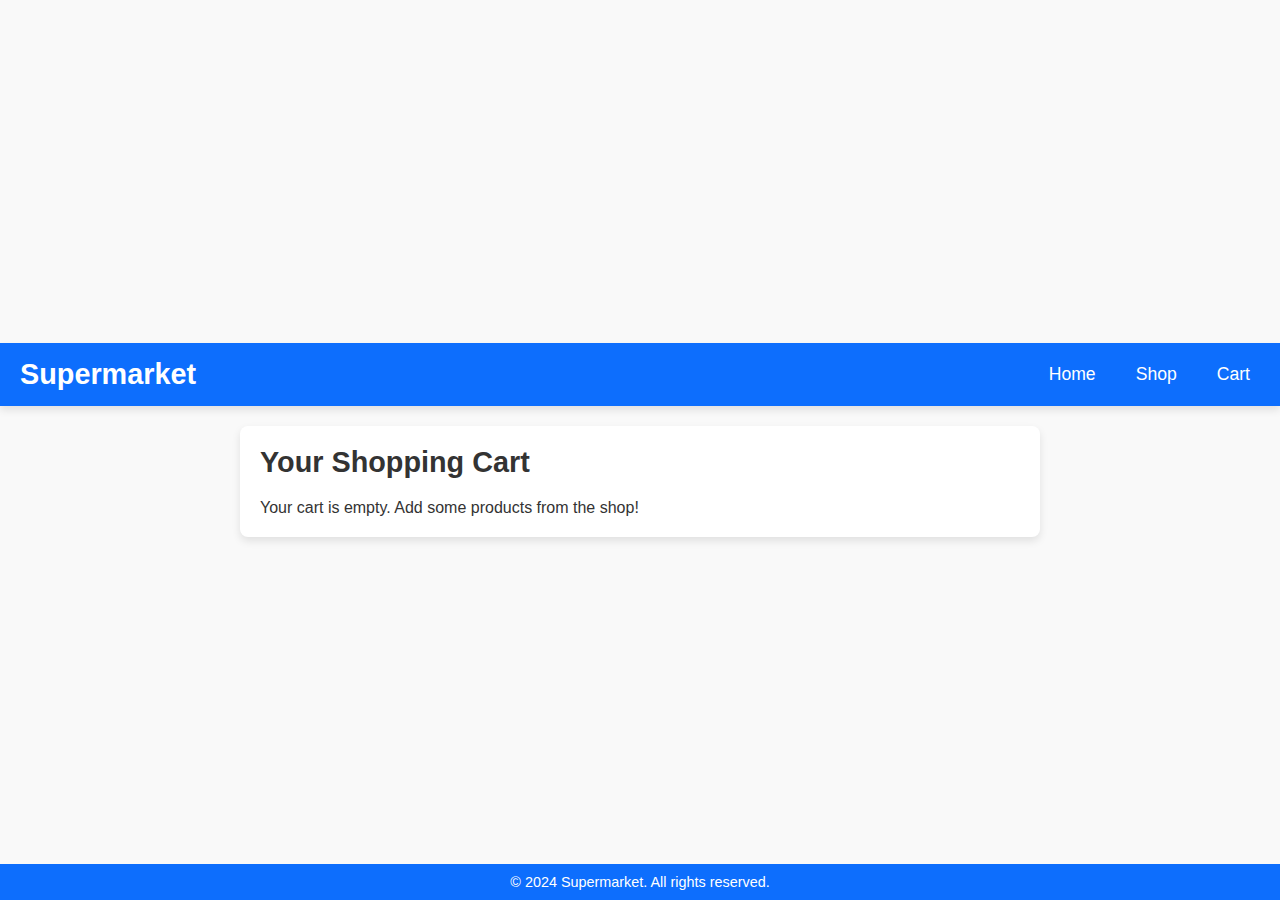
<file: cart.html>
<!DOCTYPE html>
<html lang="en">
  <head>
    <meta charset="UTF-8" />
    <meta name="viewport" content="width=device-width, initial-scale=1.0" />
    <title>Shopping Cart - Supermarket</title>
    <link rel="stylesheet" href="cart.css" />
  </head>
  <body>
    <header>
      <nav class="navbar">
        <h1 class="logo">Supermarket</h1>
        <ul class="nav-links">
          <li><a href="index.html">Home</a></li>
          <li><a href="shop.html">Shop</a></li>
          <li><a href="cart.html">Cart</a></li>
        </ul>
      </nav>
    </header>

    <section class="cart-content">
      <h2>Your Shopping Cart</h2>
      <div id="cart-table-container">
        <!-- Cart table will be dynamically generated here -->
      </div>

      <div class="cart-summary" id="cart-summary" style="display: none">
        <p><strong>Subtotal:</strong> <span id="subtotal">Rs.0</span></p>
        <button onclick="checkout()">Proceed to Checkout</button>
      </div>
    </section>

    <footer>
      <p>&copy; 2024 Supermarket. All rights reserved.</p>
    </footer>

    <script>
      function loadCart() {
        const cart = JSON.parse(localStorage.getItem("cart")) || [];
        const cartTableContainer = document.getElementById(
          "cart-table-container"
        );
        const cartSummary = document.getElementById("cart-summary");

        if (cart.length === 0) {
          cartTableContainer.innerHTML =
            "<p>Your cart is empty. Add some products from the shop!</p>";
          cartSummary.style.display = "none";
          return;
        }

        let tableHTML = `
                <table>
                    <thead>
                        <tr>
                            <th>Product</th>
                            <th>Price</th>
                            <th>Quantity</th>
                            <th>Total</th>
                        </tr>
                    </thead>
                    <tbody>
            `;

        let subtotal = 0;

        cart.forEach((item) => {
          const total = item.price * item.quantity;
          subtotal += total;

          tableHTML += `
                    <tr>
                        <td>${item.name}</td>
                        <td>Rs.${item.price}</td>
                        <td><input type="number" value="${item.quantity}" min="1" onchange="updateQuantity('${item.name}', this.value)"></td>
                        <td class="item-total">Rs.${total}</td>
                    </tr>
                `;
        });

        tableHTML += `
                    </tbody>
                </table>
            `;

        cartTableContainer.innerHTML = tableHTML;
        document.getElementById("subtotal").textContent = "Rs." + subtotal;
        cartSummary.style.display = "block";
      }

      function updateQuantity(productName, newQuantity) {
        let cart = JSON.parse(localStorage.getItem("cart")) || [];

        const product = cart.find((item) => item.name === productName);
        if (product) {
          product.quantity = parseInt(newQuantity);
          localStorage.setItem("cart", JSON.stringify(cart));
          loadCart(); // Refresh cart display
        }
      }

      function checkout() {
        alert(
          "Proceeding to checkout! Your total is " +
            document.getElementById("subtotal").textContent
        );
        localStorage.removeItem("cart"); // Clear the cart after checkout
        loadCart(); // Reload cart to show it's empty
      }

      // Load cart on page load
      window.onload = loadCart;
    </script>
  </body>
</html>
</file>
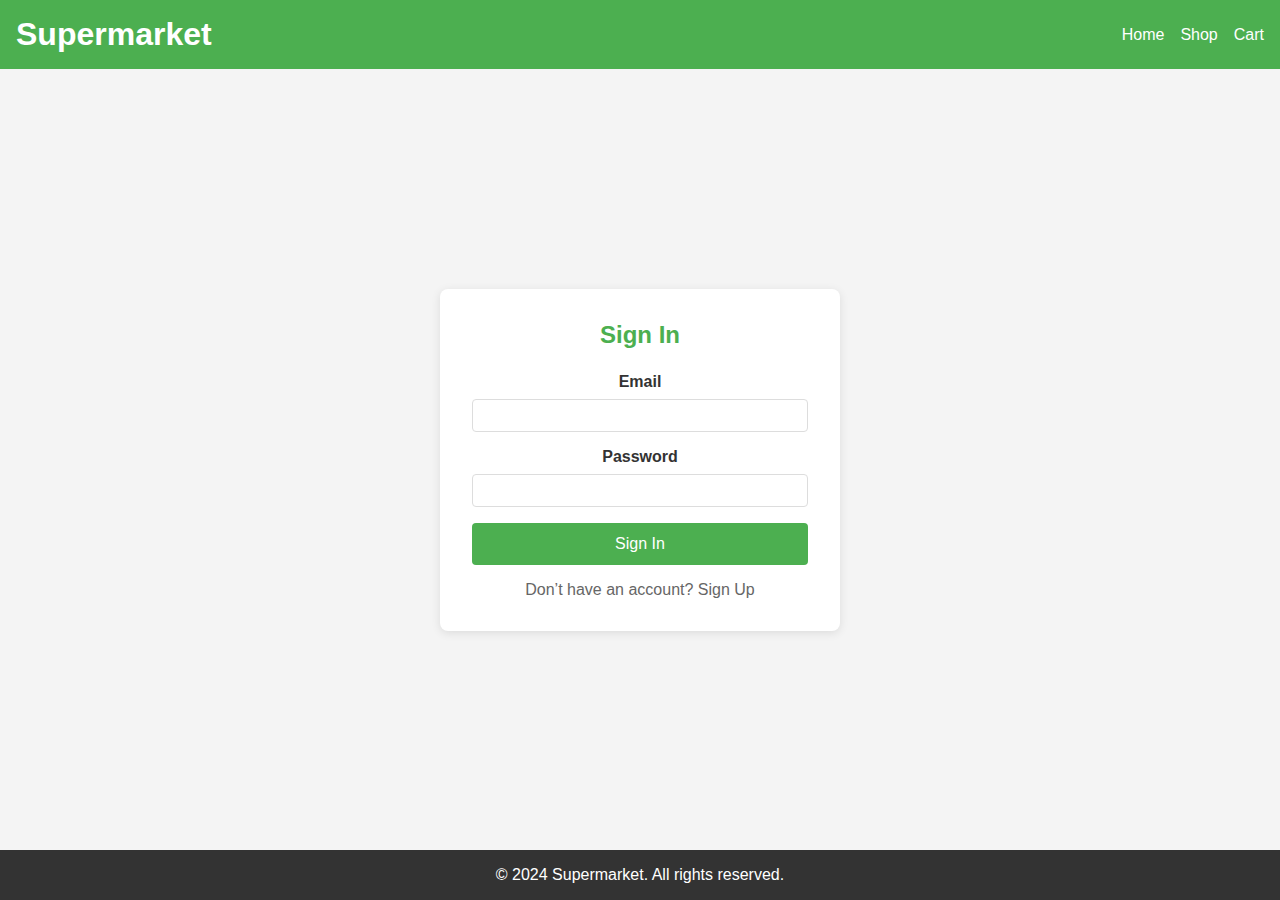
<file: signin.html>
<!DOCTYPE html>
<html lang="en">
  <head>
    <meta charset="UTF-8" />
    <meta name="viewport" content="width=device-width, initial-scale=1.0" />
    <title>Sign In</title>
    <link rel="stylesheet" href="signin.css" />
    <!-- Link to your existing CSS -->
  </head>
  <body>
    <header>
      <nav class="navbar">
        <h1 class="logo">Supermarket</h1>
        <ul class="nav-links">
          <li><a href="index.html">Home</a></li>
          <li><a href="shop.html">Shop</a></li>
          <li><a href="cart.html">Cart</a></li>
        </ul>
      </nav>
    </header>

    <div class="container">
      <h2>Sign In</h2>
      <form>
        <div class="form-group">
          <label>Email</label>
          <input type="email" id="email" name="email" required />
        </div>
        <div class="form-group">
          <label for="password">Password</label>
          <input type="password" id="password" name="password" required />
        </div>
        <button type="submit" class="btn">Sign In</button>
        <a href="signup.html" class="signup-link"
          >Don’t have an account? Sign Up
        </a>
      </form>
    </div>

    <footer>
      <p>&copy; 2024 Supermarket. All rights reserved.</p>
    </footer>

    <script>
      // Example JavaScript for any form validation or functionality you might need
      document
        .querySelector("form")
        .addEventListener("submit", function (event) {
          const email = document.getElementById("email").value;
          const password = document.getElementById("password").value;

          // Add simple validation or logic here if needed
          if (email === "" || password === "") {
            alert("Please fill in all fields.");
            event.preventDefault(); // Prevent form submission
          }
        });
    </script>
  </body>
</html>
</file>
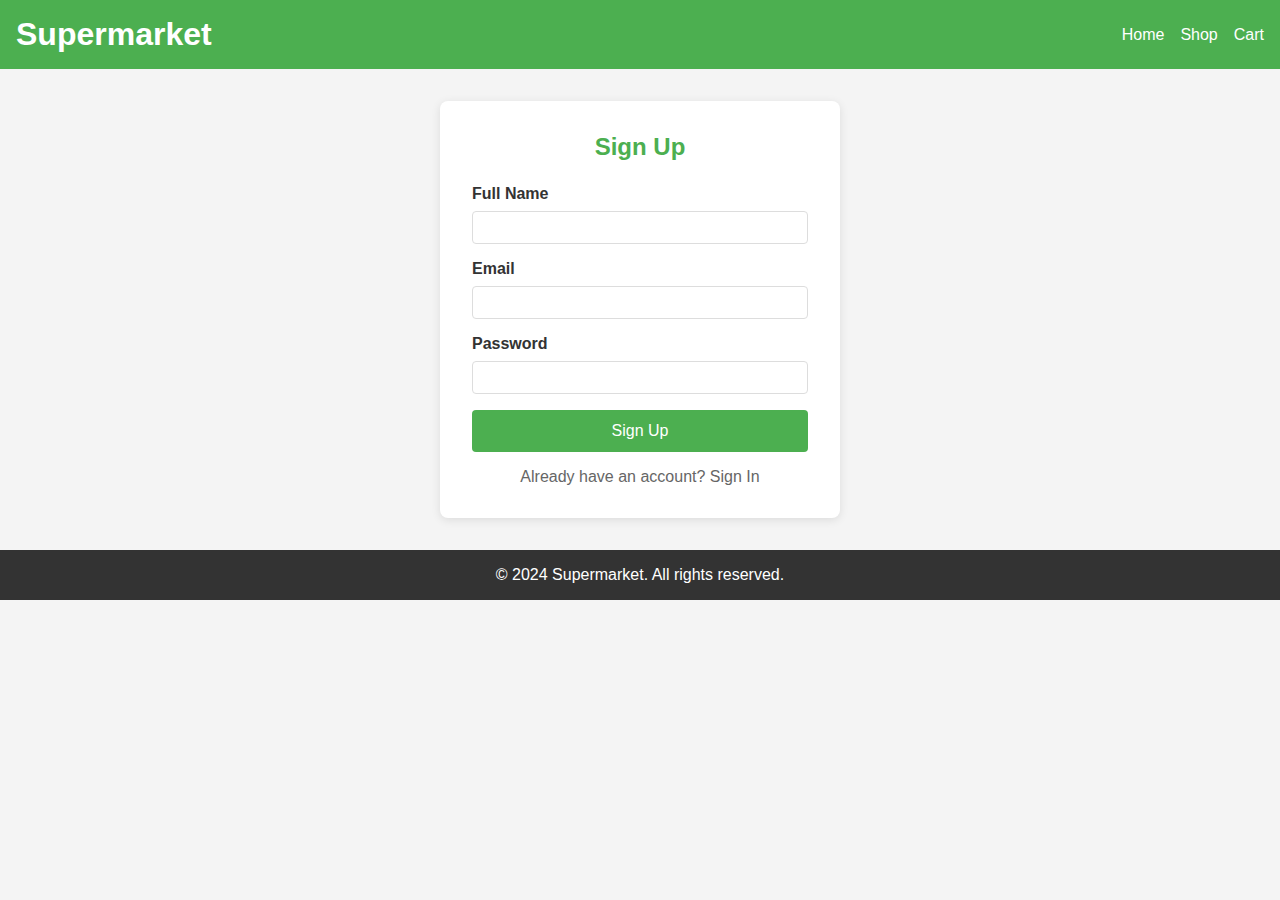
<file: signup.html>
<!DOCTYPE html>
<html lang="en">
<head>
    <meta charset="UTF-8">
    <meta name="viewport" content="width=device-width, initial-scale=1.0">
    <title>Sign Up</title>
    <link rel="stylesheet" href="signup.css"> <!-- Link to your existing CSS -->
</head>
<body>
    <header>
        <nav class="navbar">
            <h1 class="logo">Supermarket</h1>
            <ul class="nav-links">
                <li><a href="index.html">Home</a></li>
                <li><a href="shop.html">Shop</a></li>
                <li><a href="cart.html">Cart</a></li>
            </ul>
        </nav>
    </header>

    <div class="container">
        <h2>Sign Up</h2>
        <form action="/signup" method="POST">
            <div class="form-group">
                <label for="name">Full Name</label>
                <input type="text" id="name" name="name" required>
            </div>
            <div class="form-group">
                <label for="email">Email</label>
                <input type="email" id="email" name="email" required>
            </div>
            <div class="form-group">
                <label for="password">Password</label>
                <input type="password" id="password" name="password" required>
            </div>
            <button type="submit" class="btn">Sign Up</button>
            <a href="signin.html" class="signin-link">Already have an account? Sign In</a>
        </form>
    </div>

    <footer>
        <p>&copy; 2024 Supermarket. All rights reserved.</p>
    </footer>

    <script>
        // Example JavaScript for any form validation or functionality you might need
        document.querySelector('form').addEventListener('submit', function(event) {
            const name = document.getElementById('name').value;
            const email = document.getElementById('email').value;
            const password = document.getElementById('password').value;

            // Add simple validation or logic here if needed
            if (name === "" || email === "" || password === "") {
                alert("Please fill in all fields.");
                event.preventDefault(); // Prevent form submission
            }
        });
    </script>
</body>
</html>
</file>
<file: cart.css>
/* style.css */

/* General Reset */
* {
  margin: 0;
  padding: 0;
  box-sizing: border-box;
  font-family: Arial, sans-serif;
}

/* Body Styling */
body {
  background-color: #f9f9f9;
  color: #333;
  display: flex;
  flex-direction: column;
  align-items: center;
  justify-content: center;
  min-height: 100vh;
  margin: 0;
}

/* Header & Navbar Styling */
header {
  width: 100%;
  background-color: #0d6efd;
  padding: 15px 20px;
  box-shadow: 0px 4px 8px rgba(0, 0, 0, 0.1);
}

.navbar {
  display: flex;
  align-items: center;
  justify-content: space-between;
  color: #fff;
}

.logo {
  font-size: 1.8em;
  font-weight: bold;
}

.nav-links {
  list-style-type: none;
  display: flex;
  gap: 20px;
}

.nav-links li a {
  color: #fff;
  text-decoration: none;
  font-size: 1.1em;
  padding: 5px 10px;
  transition: color 0.3s ease;
}

.nav-links li a:hover {
  color: #ddd;
}

/* Cart Section Styling */
.cart-content {
  max-width: 800px;
  width: 90%;
  margin: 20px auto;
  background-color: #fff;
  padding: 20px;
  box-shadow: 0px 4px 8px rgba(0, 0, 0, 0.1);
  border-radius: 8px;
}

.cart-content h2 {
  font-size: 1.8em;
  margin-bottom: 20px;
  color: #333;
}

/* Cart Table Styling */
table {
  width: 100%;
  border-collapse: collapse;
  margin-bottom: 20px;
}

thead {
  background-color: #f2f2f2;
}

th,
td {
  padding: 12px 15px;
  text-align: left;
  font-size: 1em;
  color: #555;
  border-bottom: 1px solid #ddd;
}

th {
  font-weight: bold;
}

td input[type="number"] {
  width: 60px;
  padding: 5px;
  font-size: 1em;
  text-align: center;
  border: 1px solid #ddd;
  border-radius: 4px;
}

/* Cart Summary Styling */
.cart-summary {
  display: flex;
  justify-content: space-between;
  align-items: center;
  font-size: 1.2em;
  background-color: #f9f9f9;
  padding: 15px;
  border-radius: 8px;
  box-shadow: 0px 4px 6px rgba(0, 0, 0, 0.1);
}

.cart-summary strong {
  font-weight: bold;
}

.cart-summary button {
  padding: 10px 20px;
  background-color: #0d6efd;
  color: #fff;
  border: none;
  border-radius: 5px;
  font-size: 1em;
  cursor: pointer;
  transition: background-color 0.3s ease;
}

.cart-summary button:hover {
  background-color: #0b5ed7;
}

/* Footer Styling */
footer {
  width: 100%;
  background-color: #0d6efd;
  padding: 10px 0;
  text-align: center;
  color: #fff;
  font-size: 0.9em;
  position: fixed;
  bottom: 0;
  left: 0;
}

/* Responsive Styling */
@media (max-width: 768px) {
  .nav-links {
    flex-direction: column;
    gap: 10px;
  }

  .cart-content {
    width: 95%;
  }

  th,
  td {
    font-size: 0.9em;
  }
}
</file>
<file: signin.css>
/* General Reset */
* {
    margin: 0;
    padding: 0;
    box-sizing: border-box;
}

html, body {
    height: 100%; /* Set height to 100% to allow flex centering */
}

body {
    display: flex;
    flex-direction: column;
    justify-content: center;
    align-items: center;
    font-family: Arial, sans-serif;
    background-color: #f4f4f4; /* Light background for contrast */
    color: #333;
    margin: 0;
}

header {
    width: 100%;
    background-color: #4CAF50;
    padding: 1rem;
}

.navbar {
    display: flex;
    justify-content: space-between;
    align-items: center;
    color: #fff;
}

.nav-links {
    list-style: none;
    display: flex;
}

.nav-links li {
    margin-left: 1rem;
}

.nav-links a {
    color: #fff;
    text-decoration: none;
}

.container {
    max-width: 400px; /* Container width for the form */
    width: 100%;
    background-color: #fff;
    margin-top: auto;
    padding: 2rem;
    border-radius: 8px;
    box-shadow: 0 2px 10px rgba(0, 0, 0, 0.1);
    text-align: center;
}

.container h2 {
    margin-bottom: 1.5rem;
    color: #4CAF50; /* Color for headings */
}

.form-group {
    margin-bottom: 1rem;
}

.form-group label {
    display: block;
    margin-bottom: 0.5rem;
    font-weight: bold;
}

.form-group input {
    width: 100%;
    padding: 0.5rem;
    border: 1px solid #ddd;
    border-radius: 4px;
}

.btn {
    width: 100%;
    padding: 0.75rem;
    background-color: #4CAF50;
    color: #fff;
    border: none;
    border-radius: 4px;
    font-size: 1rem;
    cursor: pointer;
    transition: background-color 0.3s;
}

.btn:hover {
    background-color: #45a049; /* Darker green on hover */
}

.signup-link {
    display: block;
    text-align: center;
    margin-top: 1rem;
    color: #666;
    text-decoration: none;
}

.signup-link:hover {
    text-decoration: underline; /* Underline on hover */
}

footer {
    background-color: #333;
    color: #fff;
    text-align: center;
    padding: 1rem;
    width: 100%;
    margin-top: auto; 
}
</file>
<file: signup.css>
/* General Reset */
* {
    margin: 0;
    padding: 0;
    box-sizing: border-box;
}

body {
    font-family: Arial, sans-serif;
    background-color: #f4f4f4; /* Light background for contrast */
    color: #333;
}

header {
    background-color: #4CAF50;
    padding: 1rem;
}

.navbar {
    display: flex;
    justify-content: space-between;
    align-items: center;
    color: #fff;
}

.nav-links {
    list-style: none;
    display: flex;
}

.nav-links li {
    margin-left: 1rem;
}

.nav-links a {
    color: #fff;
    text-decoration: none;
}

.container {
    max-width: 400px; /* Container width for the form */
    margin: 2rem auto;
    background-color: #fff;
    padding: 2rem;
    border-radius: 8px;
    box-shadow: 0 2px 10px rgba(0, 0, 0, 0.1);
}

.container h2 {
    text-align: center;
    margin-bottom: 1.5rem;
    color: #4CAF50; /* Color for headings */
}

.form-group {
    margin-bottom: 1rem;
}

.form-group label {
    display: block;
    margin-bottom: 0.5rem;
    font-weight: bold;
}

.form-group input {
    width: 100%;
    padding: 0.5rem;
    border: 1px solid #ddd;
    border-radius: 4px;
}

.btn {
    width: 100%;
    padding: 0.75rem;
    background-color: #4CAF50;
    color: #fff;
    border: none;
    border-radius: 4px;
    font-size: 1rem;
    cursor: pointer;
    transition: background-color 0.3s;
}

.btn:hover {
    background-color: #45a049; /* Darker green on hover */
}

.signin-link {
    display: block;
    text-align: center;
    margin-top: 1rem;
    color: #666;
    text-decoration: none;
}

.signin-link:hover {
    text-decoration: underline; /* Underline on hover */
}

footer {
    background-color: #333;
    color: #fff;
    text-align: center;
    padding: 1rem;
    margin-top: 2rem;
}
</file>
